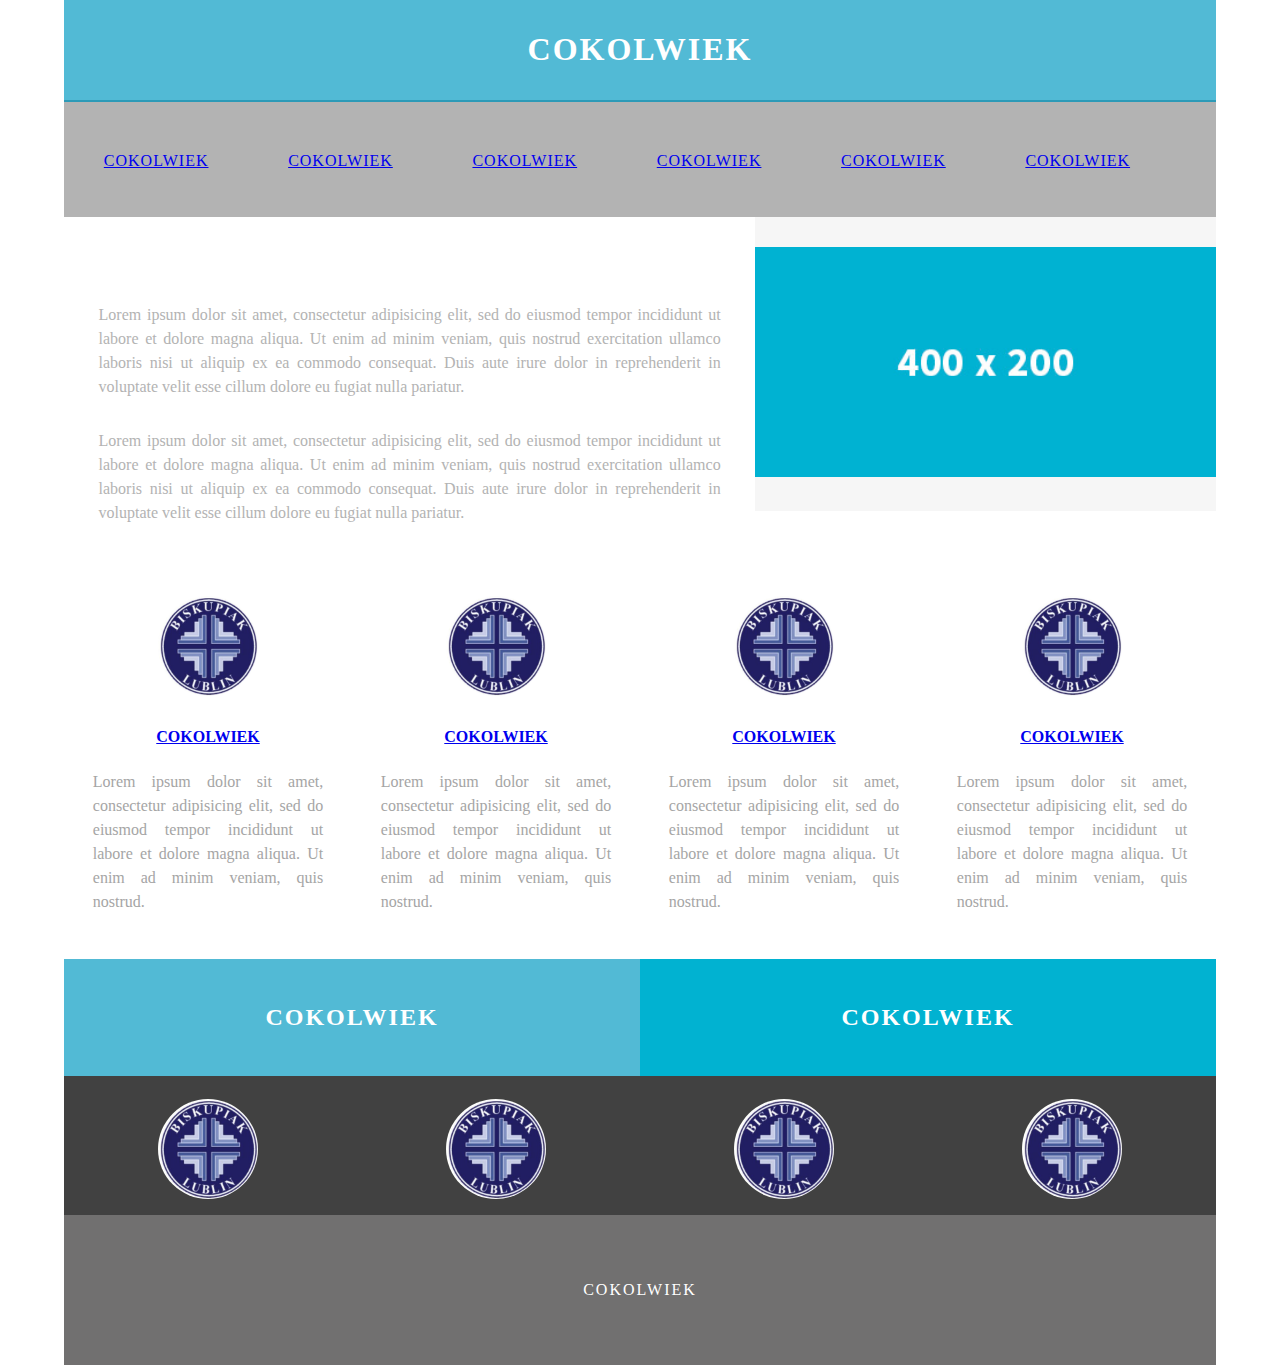
<file: index.html>
<!doctype html>
<html>
<head>
<meta charset="utf-8">
<meta http-equiv="X-UA-Compatible" content="IE=edge">
<meta name="viewport" content="width=device-width, initial-scale=1">
<title>COKOLWIEK</title>
<link href="css/multiColumnTemplate.css" rel="stylesheet" type="text/css">
<!-- HTML5 shim and Respond.js for IE8 support of HTML5 elements and media queries -->
<!-- WARNING: Respond.js doesn't work if you view the page via file:// -->
<!--[if lt IE 9]>
      <script src="https://oss.maxcdn.com/html5shiv/3.7.2/html5shiv.min.js"></script>
      <script src="https://oss.maxcdn.com/respond/1.4.2/respond.min.js"></script>
    <![endif]-->
</head>
<body>
<div class="container">
  <header>
    <div class="primary_header">
      <h1 class="title">COKOLWIEK</h1>
    </div>
    <nav class="secondary_header" id="menu">
      <ul>
        <li><a href="../podstrony/Untitled-1.html">COKOLWIEK</a></li>
        <li><a href="../podstrony/Untitled-2.html">COKOLWIEK</a></li>
        <li><a href="../podstrony/Untitled-3.html">COKOLWIEK</a></li>
        <li><a href="../podstrony/Untitled-4.html">COKOLWIEK</a></li>
        <li><a href="../podstrony/Untitled-5.html">COKOLWIEK</a></li>
        <li><a href="../podstrony/Untitled-6.html">COKOLWIEK</a></li>
      </ul>
    </nav>
  </header>
  <section>
    <h2 class="noDisplay">Main Content</h2>
    <article class="left_article">
      <h3><span class="title">COKOLWIEK</span></h3>
      <p>Lorem ipsum dolor sit amet, consectetur adipisicing elit, sed do eiusmod tempor incididunt ut labore et dolore magna aliqua. Ut enim ad minim veniam, quis nostrud exercitation ullamco laboris nisi ut aliquip ex ea commodo consequat. Duis aute irure dolor in reprehenderit in voluptate velit esse cillum dolore eu fugiat nulla pariatur.</p>
      <p>Lorem ipsum dolor sit amet, consectetur adipisicing elit, sed do eiusmod tempor incididunt ut labore et dolore magna aliqua. Ut enim ad minim veniam, quis nostrud exercitation ullamco laboris nisi ut aliquip ex ea commodo consequat. Duis aute irure dolor in reprehenderit in voluptate velit esse cillum dolore eu fugiat nulla pariatur.</p>
    </article>
    <aside class="right_article"><img src="../images/placeholder.jpg" alt="" width="400" height="200" class="placeholder"/> </aside>
  </section>
  <div class="row">
    <div class="columns">
      <p class="thumbnail_align"> <img src="../images/7696172_300x300.jpg" alt="" class="thumbnail"/></p>
      <h4 class="thumbnail_align"><a href="../podstrony/Untitled-7.html" title="COKOLWIEK" target="_top">COKOLWIEK</a></h4>
      <p>Lorem ipsum dolor sit amet, consectetur adipisicing elit, sed do eiusmod tempor incididunt ut labore et dolore magna aliqua. Ut enim ad minim veniam, quis nostrud.</p>
    </div>
    <div class="columns">
      <p class="thumbnail_align"> <img src="../images/7696172_300x300.jpg" alt="" class="thumbnail"/></p>
      <h4 class="thumbnail_align"><a href="../podstrony/Untitled-8.html">COKOLWIEK</a></h4>
      <p>Lorem ipsum dolor sit amet, consectetur adipisicing elit, sed do eiusmod tempor incididunt ut labore et dolore magna aliqua. Ut enim ad minim veniam, quis nostrud.</p>
    </div>
    <div class="columns">
      <p class="thumbnail_align"> <img src="../images/7696172_300x300.jpg" alt="" class="thumbnail"/> </p>
      <h4><a href="../podstrony/Untitled-9.html">COKOLWIEK</a></h4>
<p>Lorem ipsum dolor sit amet, consectetur adipisicing elit, sed do eiusmod tempor incididunt ut labore et dolore magna aliqua. Ut enim ad minim veniam, quis nostrud.</p>
    </div>
    <div class="columns">
      <p class="thumbnail_align"> <img src="../images/7696172_300x300.jpg" alt="" class="thumbnail"/> </p>
      <h4><a href="../podstrony/Untitled-10.html">COKOLWIEK</a></h4>
      <p>Lorem ipsum dolor sit amet, consectetur adipisicing elit, sed do eiusmod tempor incididunt ut labore et dolore magna aliqua. Ut enim ad minim veniam, quis nostrud.</p>
    </div>
  </div>
  <div class="row blockDisplay">
    <div class="column_half left_half">
      <h2 class="column_title"><span class="title">COKOLWIEK</span></h2>
    </div>
    <div class="column_half right_half">
      <h2 class="column_title"><span class="title">COKOLWIEK</span></h2>
    </div>
  </div>
  <div class="social">
    <p class="social_icon"><img src="../images/7696172_300x300.jpg" width="300" alt="" class="thumbnail"/></p>
    <p class="social_icon"><img src="../images/7696172_300x300.jpg" width="300" alt="" class="thumbnail"/></p>
    <p class="social_icon"><img src="../images/7696172_300x300.jpg" width="300" alt="" class="thumbnail"/></p>
    <p class="social_icon"><img src="../images/7696172_300x300.jpg" width="300" alt="" class="thumbnail"/></p>
  </div>
  <footer class="secondary_header footer">
    <div class="copyright">
    	<P>COKOLWIEK</P>
    </div>
  </footer>
</div>
</body>
</html>
</file>
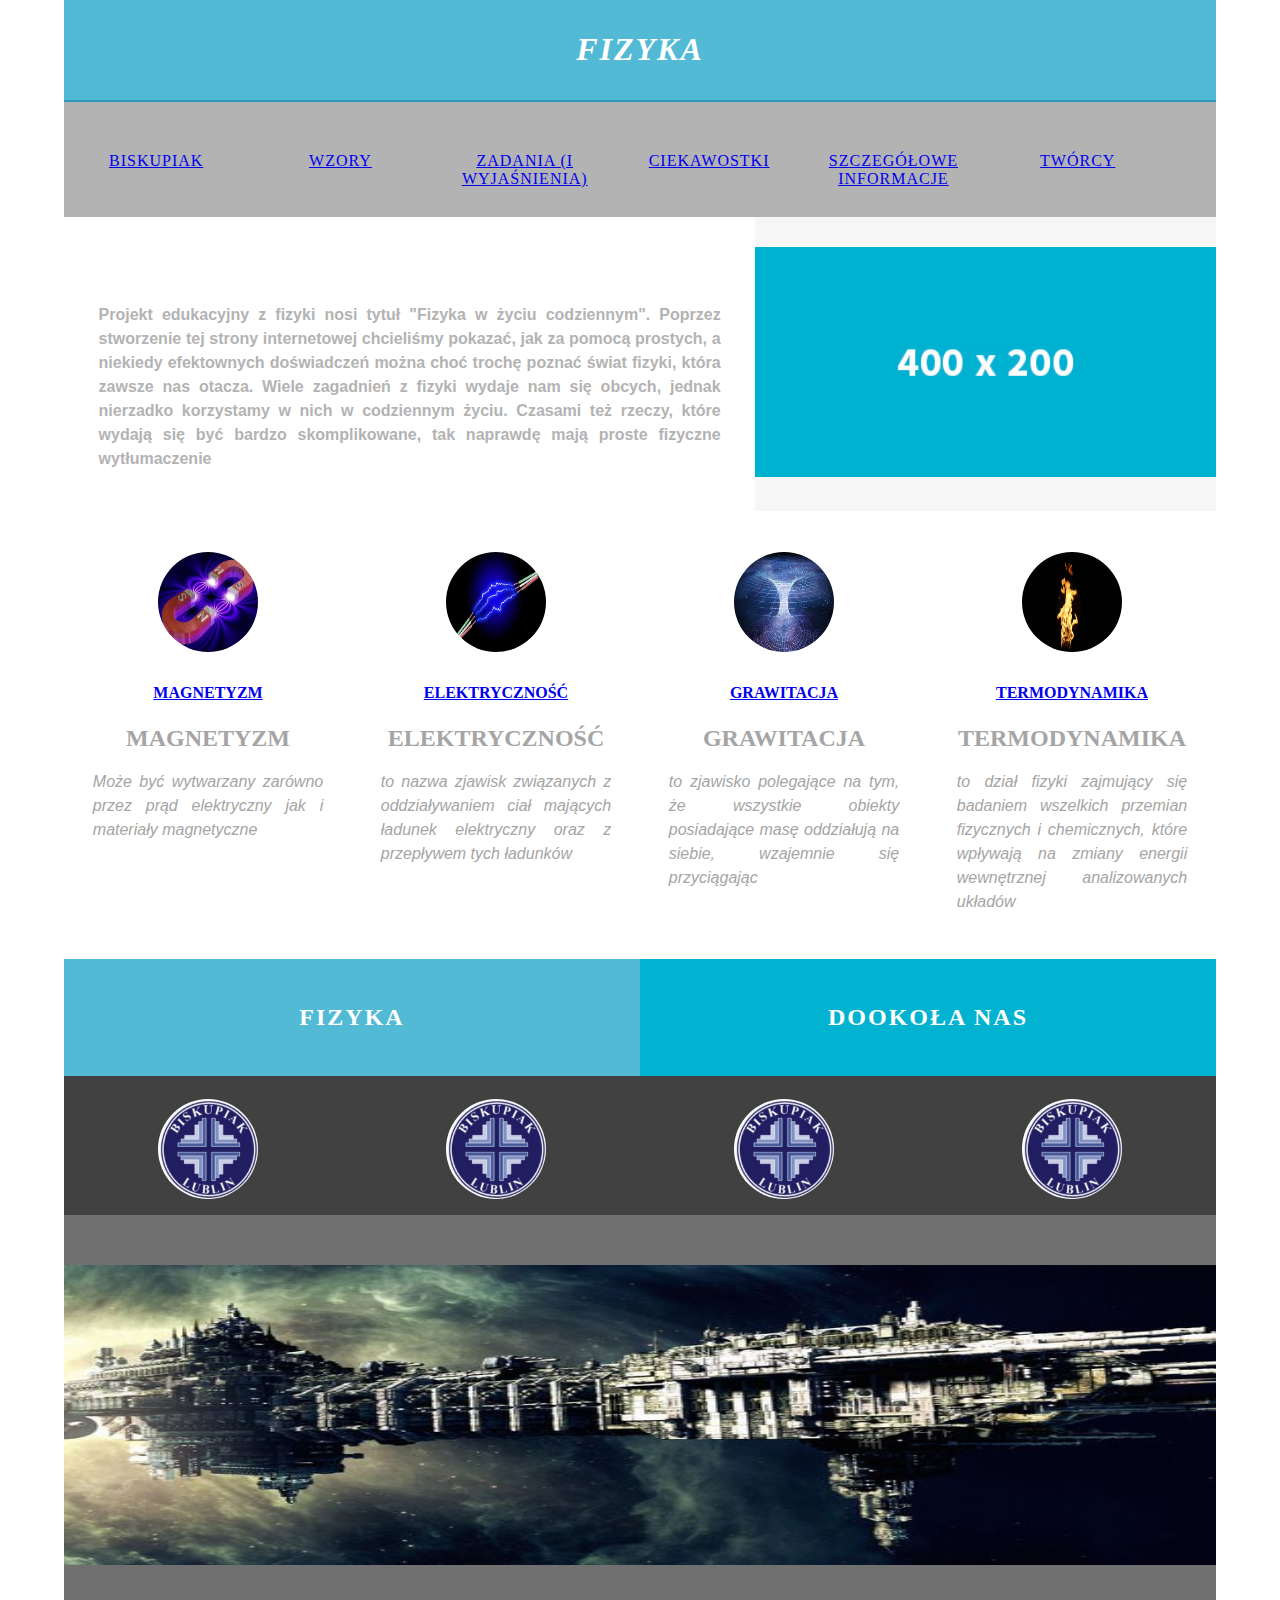
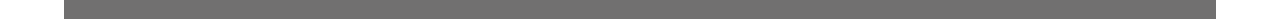
<file: główna/index.html>
<!doctype html>
<html>
<head>
<meta charset="utf-8">
<meta http-equiv="X-UA-Compatible" content="IE=edge">
<meta name="viewport" content="width=device-width, initial-scale=1">
<title>Fizyka w życiu codziennym</title>
<link href="css/multiColumnTemplate.css" rel="stylesheet" type="text/css">
<style type="text/css">
.container section .left_article p strong {
	font-family: Gill Sans, Gill Sans MT, Myriad Pro, DejaVu Sans Condensed, Helvetica, Arial, sans-serif;
}
.container .row .columns p {
	font-family: Segoe, Segoe UI, DejaVu Sans, Trebuchet MS, Verdana, sans-serif;
}
.container .row .columns p {
	font-family: Gotham, Helvetica Neue, Helvetica, Arial, sans-serif;
}
p {
	font-family: Baskerville, Palatino Linotype, Palatino, Century Schoolbook L, Times New Roman, serif;
}
</style>
<!-- HTML5 shim and Respond.js for IE8 support of HTML5 elements and media queries -->
<!-- WARNING: Respond.js doesn't work if you view the page via file:// -->
<!--[if lt IE 9]>
      <script src="https://oss.maxcdn.com/html5shiv/3.7.2/html5shiv.min.js"></script>
      <script src="https://oss.maxcdn.com/respond/1.4.2/respond.min.js"></script>
    <![endif]-->
</head>
<body>
<div class="container">
  <header>
    <div class="primary_header">
      <h1 class="title"><strong><em>FIZYKA</em></strong><br>
      </h1>
    </div>
    <nav class="secondary_header" id="menu">
      <ul>
        <li><a href="http://biskupiak.lublin.pl/">BISKUPIAK</a></li>
        <li><a href="http://gim5.slupsk.pl/images/aktualnosci_pliki/fizyka.pdf">WZORY</a></li>
        <li><a href="http://slomczyn.edu.pl/wp-content/uploads/zadania_fizyka.pdf">ZADANIA (I WYJAŚNIENIA)</a></li>
        <li><a href="https://fizyka.uniedu.pl/ciekawostki-fizyczne/">CIEKAWOSTKI</a></li>
        <li><a href="https://www.wikipedia.org/">SZCZEGÓŁOWE INFORMACJE</a></li>
        <li><a href="../podstrony/Tworcy">TWÓRCY</a></li>
      </ul>
    </nav>
  </header>
  <section>
    <h2 class="noDisplay">Main Content</h2>
    <article class="left_article">
      <h3><span class="title">COKOLWIEK</span></h3>
      <p><strong>Projekt edukacyjny z fizyki nosi tytuł &quot;Fizyka w życiu codziennym&quot;. Poprzez stworzenie tej strony internetowej chcieliśmy pokazać, jak za pomocą prostych, a niekiedy efektownych doświadczeń można choć trochę poznać świat fizyki, która zawsze nas otacza. Wiele zagadnień z fizyki wydaje nam się obcych, jednak nierzadko korzystamy w nich w codziennym życiu. Czasami też rzeczy, które wydają się być bardzo skomplikowane, tak naprawdę mają proste fizyczne wytłumaczenie </strong></p>
    </article>
    <aside class="right_article"><img src="../images/placeholder.jpg" alt="" width="77%" height="64%" class="placeholder"/> </aside>
  </section>
  <div class="row">
 
    <div class="columns">
      <p class="thumbnail_align"> <img src="../images/d9be9bdf218599ce98a68124c0f44739.jpg" alt="" class="thumbnail"/></p>
      <h4 class="thumbnail_align"><a href="../podstrony/MAGNETYZM.html" title="MAGNETYZM" target="_top">MAGNETYZM</a></h4>
      <h2 class="thumbnail_align"> MAGNETYZM</h2>
      <p><em>Może być wytwarzany zarówno przez prąd elektryczny jak i materiały magnetyczne</em></p>
    </div>
    <div class="columns">
      <p class="thumbnail_align"> <img src="../images/electric-arc-3096.jpg" alt="" class="thumbnail"/></p>
      <h4 class="thumbnail_align"><a href="../podstrony/ELEKTRYCZNOŚĆ.html">ELEKTRYCZNOŚĆ</a></h4>
      <h2 class="thumbnail_align"> ELEKTRYCZNOŚĆ</h2>
      <p><em>to nazwa zjawisk związanych z oddziaływaniem ciał mających ładunek elektryczny oraz z przepływem tych ładunków </em></p>
    </div>
    <div class="columns">
      <p class="thumbnail_align"> <img src="../images/images.jpg" alt="" class="thumbnail"/> </p>
      <h4><a href="../podstrony/GRAWITACJA.html">GRAWITACJA</a>    </h4>
      <h2 class="thumbnail_align">GRAWITACJA</h2>
        <p><em>to zjawisko polegające na tym, że wszystkie obiekty posiadające masę oddziałują na siebie, wzajemnie się przyciągając</em></p>
    </div>
    <div class="columns">
      <p class="thumbnail_align"> <img src="../images/1.jpg" alt="" class="thumbnail"/> </p>
      <h4><a href="../podstrony/TERMODYNAMIKA.html">TERMODYNAMIKA</a></h4>
      <h2 class="thumbnail_align"> TERMODYNAMIKA</h2>
       <p><em>to dział fizyki zajmujący się badaniem wszelkich przemian fizycznych i chemicznych, które wpływają na zmiany energii wewnętrznej analizowanych układów</em></p>
    </div>
  </div>
  <div class="row blockDisplay">
    <div class="column_half left_half">
      <h2 class="column_title"><span class="title">FIZYKA</span></h2>
    </div>
    <div class="column_half right_half">
      <h2 class="column_title"><span class="title">DOOKOŁA NAS</span></h2>
    </div>
  </div>
  <div class="social">
    <p class="social_icon"><img src="../images/7696172_300x300.jpg" width="300" alt="" class="thumbnail"/></p>
    <p class="social_icon"><img src="../images/7696172_300x300.jpg" width="300" alt="" class="thumbnail"/></p>
    <p class="social_icon"><img src="../images/7696172_300x300.jpg" width="300" alt="" class="thumbnail"/></p>
    <p class="social_icon"><img src="../images/7696172_300x300.jpg" width="300" alt="" class="thumbnail"/></p>
  </div>
  <footer class="secondary_header footer">
   <img src="../images/1357836222d3e4dcbd930b834cae18ca.jpg" width="100%" height="300"" alt=""/>
<div class="copyright">
</div>
</footer>
</div>
</body>
</html>
</file>
<file: css/multiColumnTemplate.css>
@charset "UTF-8";
.container {
	background-color: #FFFFFF;
	width: 90%;
	margin-left: auto;
	margin-right: auto;
	border-bottom-width: 0px;
	padding-left: 0px;
	padding-top: 0px;
	padding-right: 0px;
	padding-bottom: 0px;
}
.row {
	width: 100%;
	margin-top: 0px;
	margin-right: 0px;
	margin-bottom: 0px;
	margin-left: 0px;
	padding-top: 0px;
	padding-right: 0px;
	padding-bottom: 0px;
	padding-left: 0px;
	display: inline-block
}
.row.blockDisplay {
	display: block;
}
.column_half {
	width: 50%;
	float: left;
	margin-top: 0px;
}
.columns {
	width: 25%;
	float: left;
	font-family: "Source Sans Pro";
	color: #A5A5A5;
	line-height: 24px;
	padding-top: 10px;
	padding-bottom: 10px;
	text-align: justify;
	margin-top: 15px;
	margin-bottom: 15px;
	padding-left: 0px;
	padding-right: 0px;
	margin-left: 0px;
	margin-right: 0px;
}
.row .columns p {
	padding-left: 10%;
	padding-right: 10%;
}
.container .columns h4 {
	text-align: center;
	color: #01B2D1;
}
.primary_header {
	width: 100%;
	background-color: #52bad5;
	padding-top: 10px;
	padding-bottom: 10px;
	clear: left;
	border-bottom: 2px solid #2C9AB7;
}
.secondary_header {
	width: 100%;
	padding-top: 50px;
	padding-bottom: 50px;
	background-color: #B3B3B3;
	clear: left;
}
.container .secondary_header ul {
	margin-top: 0%;
	margin-right: auto;
	margin-bottom: 0px;
	margin-left: auto;
	padding-top: 0px;
	padding-right: 0px;
	padding-bottom: 15px;
	padding-left: 0px;
	width: 100%;
}
.secondary_header ul li {
	list-style: none;
	float: left;
	margin-right: auto;
	margin-top: 0px;
	font-family: "Source Sans Pro";
	font-weight: normal;
	color: #FFFFFF;
	letter-spacing: 1px;
	margin-left: auto;
	text-align: center;
	width: 16%;
	transition: all 0.3s linear;
}
.secondary_header ul li:hover {
	color: #717070;
	cursor: pointer;
}
.left_article {
	background-color: #FFFFFF;
	width: 60%;
	float: left;
	font-family: "Source Sans Pro";
	color: #343434;
	padding-bottom: 15px;
}
.noDisplay {
	display: none;
}
.container .left_article h3 {
	padding-left: 5%;
	padding-right: 5%;
	margin-top: 5%;
	color: #717070;
	font-weight: bold;
	text-transform: uppercase;
}
.container .left_article p {
	padding-left: 5%;
	padding-right: 5%;
	text-align: justify;
	line-height: 24px;
	margin-top: 30px;
	margin-bottom: 15px;
	color: #B3B3B3;
}
.right_article {
	width: 40%;
	float: left;
	background-color: #F6F6F6;
}
.container .right_article ul {
	margin-top: 0px;
	margin-right: 0px;
	margin-bottom: 0px;
	margin-left: 0px;
	padding-top: 0px;
	padding-right: 0px;
	padding-bottom: 0px;
	padding-left: 0px;
}
.right_article ul li {
	font-family: "Source Sans Pro";
	list-style: none;
	text-align: center;
	background-color: #B3B3B3;
	width: 90%;
	margin-left: auto;
	margin-right: auto;
	margin-top: 10px;
	margin-bottom: 10px;
	padding-top: 15px;
	padding-bottom: 15px;
	color: #FFFFFF;
	font-weight: bold;
	border-radius: 0px;
	transition: all 0.3s linear;
	border-left: 5px solid #717070;
}
.right_article ul li:hover {
	background-color: #717070;
	cursor: pointer;
}
.footer {
	background-color: #717070;
}
.title {
	font-weight: bold;
	font-style: normal;
	font-family: "Source Sans Pro";
	text-align: center;
	color: #FFFFFF;
	letter-spacing: 2px;
}
.placeholder {
	/* [disabled]max-width: 400px;
*/
	/* [disabled]max-height: 200px;
*/
	width: 100%;
	padding-top: 30px;
	/* [disabled]padding-left: 19px;
*/
	padding-bottom: 30px;
	height: 100%;
}
.left_half {
	background-color: #52BAD5;
}
.container .column_half.left_half h2 {
	color: #FFFFFF;
	font-family: "Source Sans Pro";
	text-align: center;
}
.right_half {
	background-color: #01B2D1;
	color: #FFFFFF;
	font-family: "Source Sans Pro";
	text-align: center;
	font-weight: bold;
}
.column_title {
	padding-top: 25px;
	padding-bottom: 25px;
}
.copyright {
	text-align: center;
	background-color: #717070;
	color: #FFFFFF;
	text-transform: uppercase;
	font-weight: lighter;
	letter-spacing: 2px;
	border-top-width: 2px;
	font-family: "Source Sans Pro";
}
body {
	margin-top: 0px;
	margin-right: 0px;
	margin-bottom: 0px;
	margin-left: 0px;
}

@media (max-width: 320px) {
.secondary_header ul li {
	float: none;
	margin-top: 28px;
	margin-left: 0px;
	width: 100%;
}
.container .secondary_header ul {
	margin-top: 0px;
	margin-right: 0px;
	margin-bottom: 0px;
	margin-left: 0px;
	padding-top: 0px;
	padding-right: 0px;
	padding-bottom: 0px;
	padding-left: 0px;
	height: auto;
	width: 100%;
	text-align: center;
}
.secondary_header {
	margin-top: 0px;
	margin-right: 0px;
	margin-bottom: 0px;
	margin-left: 0px;
	padding-top: 1px;
	padding-bottom: 40px;
}
.left_article {
	width: 100%;
	height: auto;
}
.right_article {
	width: 100%;
	height: auto;
}
.placeholder {
	width: 100%;
	margin-top: 22PX;
	margin-right: 0px;
	margin-bottom: 22PX;
	margin-left: 0px;
	padding-top: 0px;
	padding-right: 0px;
	padding-bottom: 0px;
	padding-left: 0px;
	max-width: 400px;
	max-height: 200px;
	height: auto;
}
.columns {
	width: 100%;
	margin-top: 0px;
	margin-right: 0px;
	margin-bottom: 0px;
	margin-left: 0px;
	padding-top: 0PX;
	padding-right: 0PX;
	padding-bottom: 0PX;
	padding-left: 0PX;
}
.columns p {
	padding-left: 10px;
	padding-right: 10px;
}
.column_half.left_half {
	width: 100%;
}
.column_half.right_half {
	width: 100%;
}
.copyright {
	padding-top: 25px;
	padding-bottom: 0px;
	margin-bottom: 0px;
}
.container .left_article h3 {
	margin-top: 30px;
}
.social .social_icon img {
	width: 80%;
}
.container .secondary_header {
}
}

@media (min-width: 321px) and (max-width: 768px) {
.secondary_header ul li {
	float: none;
	margin-top: 28px;
	margin-left: 0px;
	width: 100%;
}
.container .secondary_header ul {
	margin-top: 0px;
	margin-right: 0px;
	margin-bottom: 0px;
	margin-left: 0px;
	padding-top: 0px;
	padding-right: 0px;
	padding-bottom: 0px;
	padding-left: 0px;
	height: auto;
	width: 100%;
	text-align: center;
}
.secondary_header {
	margin-top: 0px;
	margin-right: 0px;
	margin-bottom: 0px;
	margin-left: 0px;
	padding-top: 1px;
	padding-bottom: 40px;
}
.left_article {
	width: 100%;
	height: auto;
}
.right_article {
	width: 100%;
	height: auto;
	padding-bottom: 25px;
}
.placeholder {
	margin-top: 0px;
	margin-right: 0px;
	margin-bottom: 0px;
	margin-left: 0px;
	padding-top: 0px;
	padding-right: 0px;
	padding-bottom: 0px;
	padding-left: 0px;
	width: 100%;
	max-width: 100%;
	height: auto;
	max-height: 100%;
}
.columns {
	width: 100%;
	margin-top: 6px;
	margin-right: 0px;
	margin-bottom: 6px;
	margin-left: 0px;
	padding-top: 0px;
	padding-right: 0px;
	padding-bottom: 0px;
	padding-left: 0px;
}
.columns p {
	padding-left: 14px;
	padding-right: 14px;
}
.column_half.left_half {
	width: 100%;
}
.column_half.right_half {
	width: 100%;
}
}

@media (min-width: 769px) and (max-width: 1000px) {
.secondary_header {
	overflow: auto;
	padding-top: 30px;
	padding-bottom: 30px;
}
.secondary_header ul li {
	margin-top: 10px;
	margin-right: 7%;
	margin-bottom: 10px;
	margin-left: 7%;
}
.left_article {
	height: auto;
}
.right_article {
	height: auto;
	padding-bottom: 27px;
}
.placeholder {
	width: 100%;
	margin-left: 0px;
	margin-right: 0px;
	padding-left: 0px;
	padding-right: 0px;
}
.columns {
	width: 50%;
	float: left;
	padding-left: 0px;
	padding-top: 0px;
	padding-right: 0px;
	padding-bottom: 0px;
}
.container .columns p {
	padding-left: 25px;
	padding-right: 25px;
}
}

@media (min-width: 1001px) {
}
.thumbnail {
	width: 100px;
	border-radius: 200px;
	height: 100px;
	margin-left: auto;
}
.thumbnail_align {
	text-align: center;
}
.social {
	text-align: center;
	margin-right: 0px;
	margin-bottom: 0px;
	margin-left: 0px;
	width: 100%;
	background-color: #414141;
	clear: both;
	overflow: auto;
}
.social_icon {
	width: 25%;
	text-align: center;
	float: left;
	transition: all 0.3s linear;
	line-height: 0px;
	padding-top: 7px;
}
.container .social .social_icon:hover {
	cursor: pointer;
	opacity: 0.5;
}
#menu {
}
</file>
<file: główna/css/multiColumnTemplate.css>
@charset "UTF-8";
.container {
	background-color: #FFFFFF;
	width: 90%;
	margin-left: auto;
	margin-right: auto;
	border-bottom-width: 0px;
	padding-left: 0px;
	padding-top: 0px;
	padding-right: 0px;
	padding-bottom: 0px;
}
.row {
	width: 100%;
	margin-top: 0px;
	margin-right: 0px;
	margin-bottom: 0px;
	margin-left: 0px;
	padding-top: 0px;
	padding-right: 0px;
	padding-bottom: 0px;
	padding-left: 0px;
	display: inline-block
}
.row.blockDisplay {
	display: block;
}
.column_half {
	width: 50%;
	float: left;
	margin-top: 0px;
}
.columns {
	width: 25%;
	float: left;
	font-family: "Source Sans Pro";
	color: #A5A5A5;
	line-height: 24px;
	padding-top: 10px;
	padding-bottom: 10px;
	text-align: justify;
	margin-top: 15px;
	margin-bottom: 15px;
	padding-left: 0px;
	padding-right: 0px;
	margin-left: 0px;
	margin-right: 0px;
}
.row .columns p {
	padding-left: 10%;
	padding-right: 10%;
}
.container .columns h4 {
	text-align: center;
	color: #01B2D1;
}
.primary_header {
	width: 100%;
	background-color: #52bad5;
	padding-top: 10px;
	padding-bottom: 10px;
	clear: left;
	border-bottom: 2px solid #2C9AB7;
}
.secondary_header {
	width: 100%;
	padding-top: 50px;
	padding-bottom: 50px;
	background-color: #B3B3B3;
	clear: left;
}
.container .secondary_header ul {
	margin-top: 0%;
	margin-right: auto;
	margin-bottom: 0px;
	margin-left: auto;
	padding-top: 0px;
	padding-right: 0px;
	padding-bottom: 15px;
	padding-left: 0px;
	width: 100%;
}
.secondary_header ul li {
	list-style: none;
	float: left;
	margin-right: auto;
	margin-top: 0px;
	font-family: "Source Sans Pro";
	font-weight: normal;
	color: #FFFFFF;
	letter-spacing: 1px;
	margin-left: auto;
	text-align: center;
	width: 16%;
	transition: all 0.3s linear;
}
.secondary_header ul li:hover {
	color: #717070;
	cursor: pointer;
}
.left_article {
	background-color: #FFFFFF;
	width: 60%;
	float: left;
	font-family: "Source Sans Pro";
	color: #343434;
	padding-bottom: 15px;
}
.noDisplay {
	display: none;
}
.container .left_article h3 {
	padding-left: 5%;
	padding-right: 5%;
	margin-top: 5%;
	color: #717070;
	font-weight: bold;
	text-transform: uppercase;
}
.container .left_article p {
	padding-left: 5%;
	padding-right: 5%;
	text-align: justify;
	line-height: 24px;
	margin-top: 30px;
	margin-bottom: 15px;
	color: #B3B3B3;
}
.right_article {
	width: 40%;
	float: left;
	background-color: #F6F6F6;
}
.container .right_article ul {
	margin-top: 0px;
	margin-right: 0px;
	margin-bottom: 0px;
	margin-left: 0px;
	padding-top: 0px;
	padding-right: 0px;
	padding-bottom: 0px;
	padding-left: 0px;
}
.right_article ul li {
	font-family: "Source Sans Pro";
	list-style: none;
	text-align: center;
	background-color: #B3B3B3;
	width: 90%;
	margin-left: auto;
	margin-right: auto;
	margin-top: 10px;
	margin-bottom: 10px;
	padding-top: 15px;
	padding-bottom: 15px;
	color: #FFFFFF;
	font-weight: bold;
	border-radius: 0px;
	transition: all 0.3s linear;
	border-left: 5px solid #717070;
}
.right_article ul li:hover {
	background-color: #717070;
	cursor: pointer;
}
.footer {
	background-color: #717070;
}
.title {
	font-weight: bold;
	font-style: normal;
	font-family: "Source Sans Pro";
	text-align: center;
	color: #FFFFFF;
	letter-spacing: 2px;
}
.placeholder {
	/* [disabled]max-width: 400px;
*/
	/* [disabled]max-height: 200px;
*/
	width: 100%;
	padding-top: 30px;
	/* [disabled]padding-left: 19px;
*/
	padding-bottom: 30px;
	height: 100%;
}
.left_half {
	background-color: #52BAD5;
}
.container .column_half.left_half h2 {
	color: #FFFFFF;
	font-family: "Source Sans Pro";
	text-align: center;
}
.right_half {
	background-color: #01B2D1;
	color: #FFFFFF;
	font-family: "Source Sans Pro";
	text-align: center;
	font-weight: bold;
}
.column_title {
	padding-top: 25px;
	padding-bottom: 25px;
}
.copyright {
	text-align: center;
	background-color: #717070;
	color: #FFFFFF;
	text-transform: uppercase;
	font-weight: lighter;
	letter-spacing: 2px;
	border-top-width: 2px;
	font-family: "Source Sans Pro";
}
body {
	margin-top: 0px;
	margin-right: 0px;
	margin-bottom: 0px;
	margin-left: 0px;
}

@media (max-width: 320px) {
.secondary_header ul li {
	float: none;
	margin-top: 28px;
	margin-left: 0px;
	width: 100%;
}
.container .secondary_header ul {
	margin-top: 0px;
	margin-right: 0px;
	margin-bottom: 0px;
	margin-left: 0px;
	padding-top: 0px;
	padding-right: 0px;
	padding-bottom: 0px;
	padding-left: 0px;
	height: auto;
	width: 100%;
	text-align: center;
}
.secondary_header {
	margin-top: 0px;
	margin-right: 0px;
	margin-bottom: 0px;
	margin-left: 0px;
	padding-top: 1px;
	padding-bottom: 40px;
}
.left_article {
	width: 100%;
	height: auto;
}
.right_article {
	width: 100%;
	height: auto;
}
.placeholder {
	width: 100%;
	margin-top: 22PX;
	margin-right: 0px;
	margin-bottom: 22PX;
	margin-left: 0px;
	padding-top: 0px;
	padding-right: 0px;
	padding-bottom: 0px;
	padding-left: 0px;
	max-width: 400px;
	max-height: 200px;
	height: auto;
}
.columns {
	width: 100%;
	margin-top: 0px;
	margin-right: 0px;
	margin-bottom: 0px;
	margin-left: 0px;
	padding-top: 0PX;
	padding-right: 0PX;
	padding-bottom: 0PX;
	padding-left: 0PX;
}
.columns p {
	padding-left: 10px;
	padding-right: 10px;
}
.column_half.left_half {
	width: 100%;
}
.column_half.right_half {
	width: 100%;
}
.copyright {
	padding-top: 25px;
	padding-bottom: 0px;
	margin-bottom: 0px;
}
.container .left_article h3 {
	margin-top: 30px;
}
.social .social_icon img {
	width: 80%;
}
.container .secondary_header {
}
}

@media (min-width: 321px) and (max-width: 768px) {
.secondary_header ul li {
	float: none;
	margin-top: 28px;
	margin-left: 0px;
	width: 100%;
}
.container .secondary_header ul {
	margin-top: 0px;
	margin-right: 0px;
	margin-bottom: 0px;
	margin-left: 0px;
	padding-top: 0px;
	padding-right: 0px;
	padding-bottom: 0px;
	padding-left: 0px;
	height: auto;
	width: 100%;
	text-align: center;
}
.secondary_header {
	margin-top: 0px;
	margin-right: 0px;
	margin-bottom: 0px;
	margin-left: 0px;
	padding-top: 1px;
	padding-bottom: 40px;
}
.left_article {
	width: 100%;
	height: auto;
}
.right_article {
	width: 100%;
	height: auto;
	padding-bottom: 25px;
}
.placeholder {
	margin-top: 0px;
	margin-right: 0px;
	margin-bottom: 0px;
	margin-left: 0px;
	padding-top: 0px;
	padding-right: 0px;
	padding-bottom: 0px;
	padding-left: 0px;
	width: 100%;
	max-width: 100%;
	height: auto;
	max-height: 100%;
}
.columns {
	width: 100%;
	margin-top: 6px;
	margin-right: 0px;
	margin-bottom: 6px;
	margin-left: 0px;
	padding-top: 0px;
	padding-right: 0px;
	padding-bottom: 0px;
	padding-left: 0px;
}
.columns p {
	padding-left: 14px;
	padding-right: 14px;
}
.column_half.left_half {
	width: 100%;
}
.column_half.right_half {
	width: 100%;
}
}

@media (min-width: 769px) and (max-width: 1000px) {
.secondary_header {
	overflow: auto;
	padding-top: 30px;
	padding-bottom: 30px;
}
.secondary_header ul li {
	margin-top: 10px;
	margin-right: 7%;
	margin-bottom: 10px;
	margin-left: 7%;
}
.left_article {
	height: auto;
}
.right_article {
	height: auto;
	padding-bottom: 27px;
}
.placeholder {
	width: 100%;
	margin-left: 0px;
	margin-right: 0px;
	padding-left: 0px;
	padding-right: 0px;
}
.columns {
	width: 50%;
	float: left;
	padding-left: 0px;
	padding-top: 0px;
	padding-right: 0px;
	padding-bottom: 0px;
}
.container .columns p {
	padding-left: 25px;
	padding-right: 25px;
}
}

@media (min-width: 1001px) {
}
.thumbnail {
	width: 100px;
	border-radius: 200px;
	height: 100px;
	margin-left: auto;
}
.thumbnail_align {
	text-align: center;
}
.social {
	text-align: center;
	margin-right: 0px;
	margin-bottom: 0px;
	margin-left: 0px;
	width: 100%;
	background-color: #414141;
	clear: both;
	overflow: auto;
}
.social_icon {
	width: 25%;
	text-align: center;
	float: left;
	transition: all 0.3s linear;
	line-height: 0px;
	padding-top: 7px;
}
.container .social .social_icon:hover {
	cursor: pointer;
	opacity: 0.5;
}
#menu {
}
</file>
